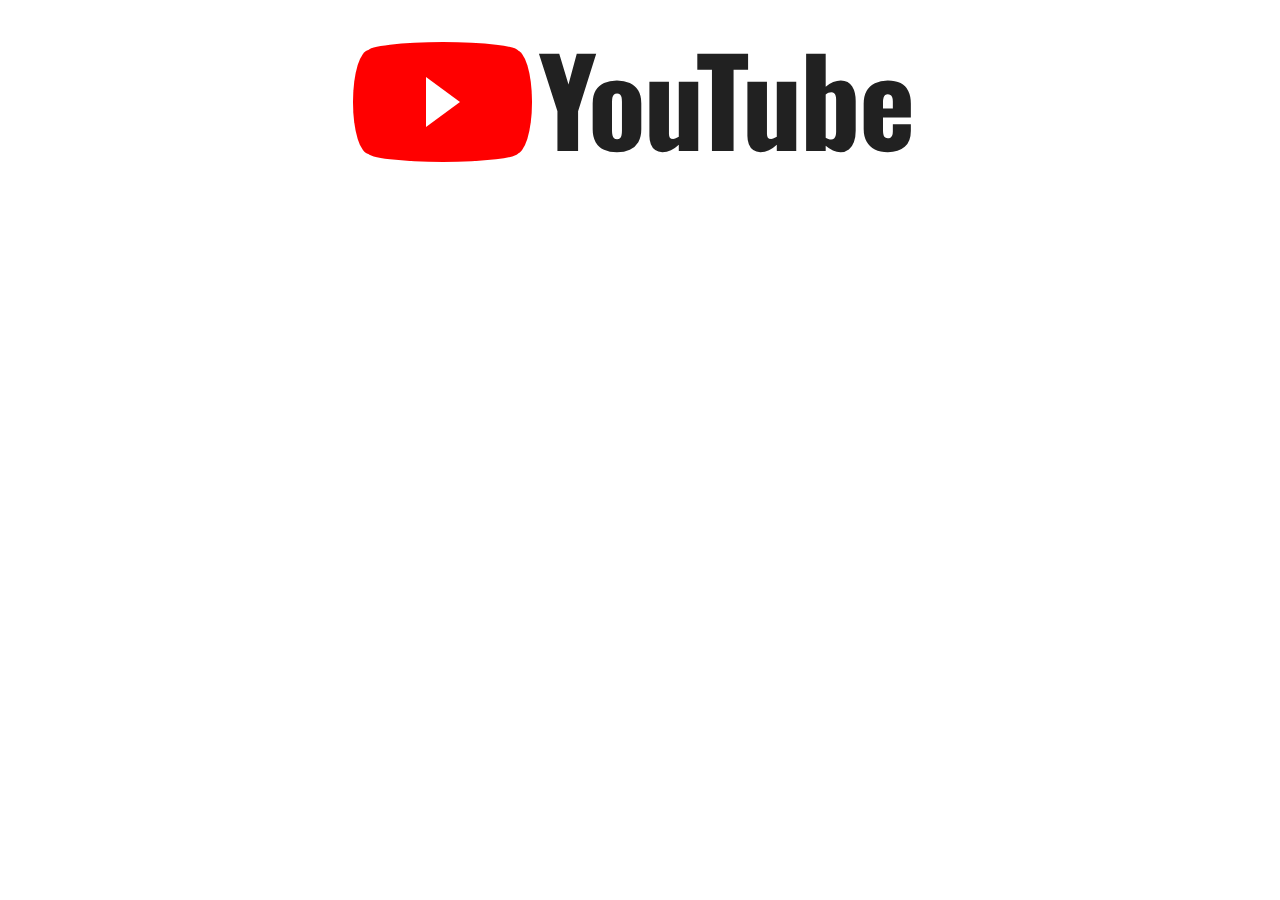
<file: youtbe logo/index.html>
<!DOCTYPE html>
<html lang="en">
<head>
    <meta charset="UTF-8">
    <meta name="viewport" content="width=device-width, initial-scale=1.0">
    <title>YouTube Logo</title>
    <link href="https://fonts.googleapis.com/css2?family=Oswald" rel="stylesheet">
    <link rel="stylesheet" href="style.css">
</head>
<body>
    <div id="main">
        <span class="logo"></span>
        <span class="text">YouTube</span>
    </div>
</body>
</html>
</file>
<file: youtbe logo/style.css>
#main{
    display: flex;
    align-items: center;
    justify-content: center;
}
.logo{
    width: 150px;
    height: 120px;
    background-color: red;
    margin: 10px 20px 0 0;
    border-radius: 60% / 9%;
    position: relative;
}
.logo::before{
    content: "";
    position: absolute;
    top: 7%;
    bottom: 7%;
    left: -9.5%;
    right: -9.5%;
    background-color: red;
    border-radius: 9% / 50%;
}
.logo::after{
    content: "";
    position: absolute;
    border-top: 25px solid transparent;
    border-bottom: 25px solid transparent;
    border-left: 34px solid white;
    left: 58px;
    top: 35px;
}
.text{
    font-size: 120px;
    font-family: "oswald",sans-serif;
    font-weight: bold;
    letter-spacing: -2px;
    color: #212121;
}
</file>
